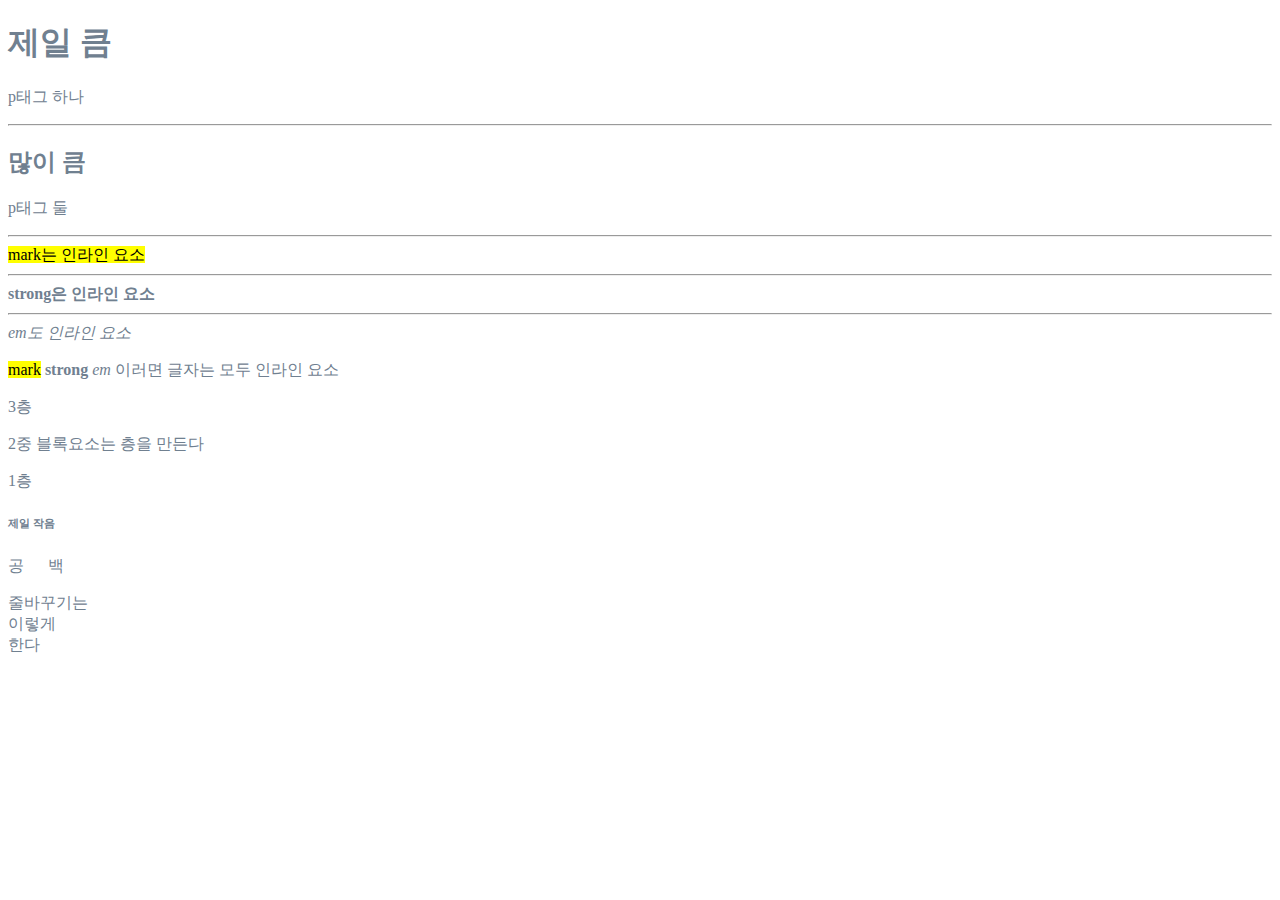
<file: HTMLpractice/index.html>
<!DOCTYPE html>
<html>
    <head>
        <meta charset="UTF-8">
        <title>대충 제목</title>
    </head>
    <body style="color:slategrey;">
        
        <h1>제일 큼</h1> <!--h1은 블록 레벨 요소-->
        <p>p태그 하나</p> <!--p는 블록 레벨 요소-->
        <hr><!--수평선-->

        <h2>많이 큼</h2>
        <p>p태그 둘</p>
        <hr/><!--수평선-->

        <mark>mark는 인라인 요소</mark><!--mark는 인라인 요소-->
        <hr>
        <strong>strong은 인라인 요소</strong><!--strong은 인라인 요소-->
        <hr>
        <em>em도 인라인 요소</em><!--em도 인라인 요소-->
        <p><mark>mark</mark> <strong>strong</strong> <em>em</em> 이러면 글자는 모두 인라인 요소</p>
        <p>3층<p>2중 블록요소는 층을 만든다</p>1층</p>

        <h6>제일 작음</h6>
        <p>공&nbsp;&nbsp;&nbsp;&nbsp;&nbsp;&nbsp;백</p>
        <p>줄바꾸기는<br>이렇게<br/>한다</p>

    </body>
</html>
</file>
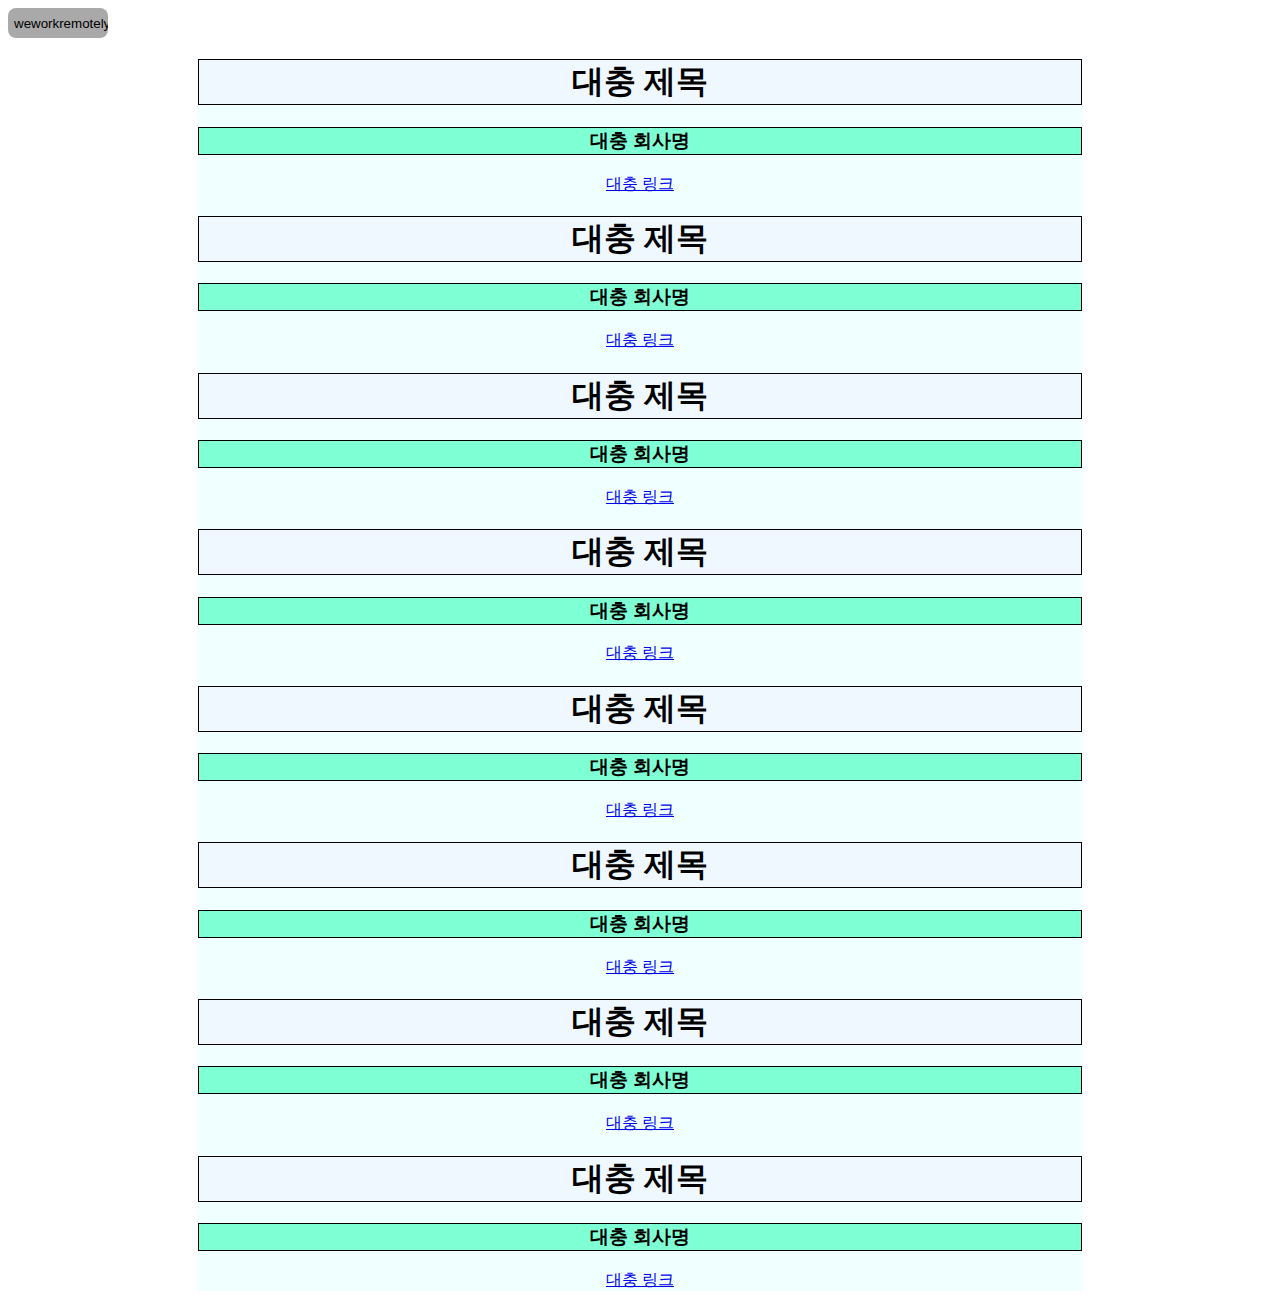
<file: HTMLpractice/asdsadsa.html>
<!DOCTYPE html>
<html>
<head>
    <meta charset="UTF-8">
    <meta http-equiv="X-UA-Compatible" content="IE=edge">
    <meta name="viewport" content="width=device-width, initial-scale=1.0">
    <title>my doc</title>
</head>
<body>
    <style>
        h1{
            background-color: aliceblue;
            border:1px black solid;
            text-align: center;
        }
        h3{
            background-color: aquamarine;
            border:1px black solid;
            text-align: center;
        }
        [type="button"]{ /*평상시*/
            width:100px; height:30px;
            background-color:darkgray;
            color:black;
            border:none; border-radius:8px;
        }
        [type="button"]:hover{ /*커서가 버튼위로 올라갔을때*/
            background-color: gray;
        }
        [type="button"]:active{ /*버튼을 클릭했을때*/
            background-color:dimgray;
        }

        .box-outer{
            width:70%;
            background-color: azure;
            margin:0 auto;
        }
        .box{
            width:70%;
            text-align: center;
        }
    </style>
    <div class="download_csv">
        <a href="[data-uri]" download>
            <input type="button" value="weworkremotely.csv">
        </a>
    </div>
    <div class="box-outer">
        <div style="width:100%; word-break:break-all;word-wrap:break-word;" class="box">
            <h1>대충 제목</h1>
            <h3>대충 회사명</h3>
            <a href="https://www.google.co.kr/">대충 링크</a>
            <h1>대충 제목</h1>
            <h3>대충 회사명</h3>
            <a href="https://www.google.co.kr/">대충 링크</a>
            <h1>대충 제목</h1>
            <h3>대충 회사명</h3>
            <a href="https://www.google.co.kr/">대충 링크</a>
            <h1>대충 제목</h1>
            <h3>대충 회사명</h3>
            <a href="https://www.google.co.kr/">대충 링크</a>
            <h1>대충 제목</h1>
            <h3>대충 회사명</h3>
            <a href="https://www.google.co.kr/">대충 링크</a>
            <h1>대충 제목</h1>
            <h3>대충 회사명</h3>
            <a href="https://www.google.co.kr/">대충 링크</a>
            <h1>대충 제목</h1>
            <h3>대충 회사명</h3>
            <a href="https://www.google.co.kr/">대충 링크</a>
            <h1>대충 제목</h1>
            <h3>대충 회사명</h3>
            <a href="https://www.google.co.kr/">대충 링크</a>
        </div>
    </div>
</body>
</html>
</file>
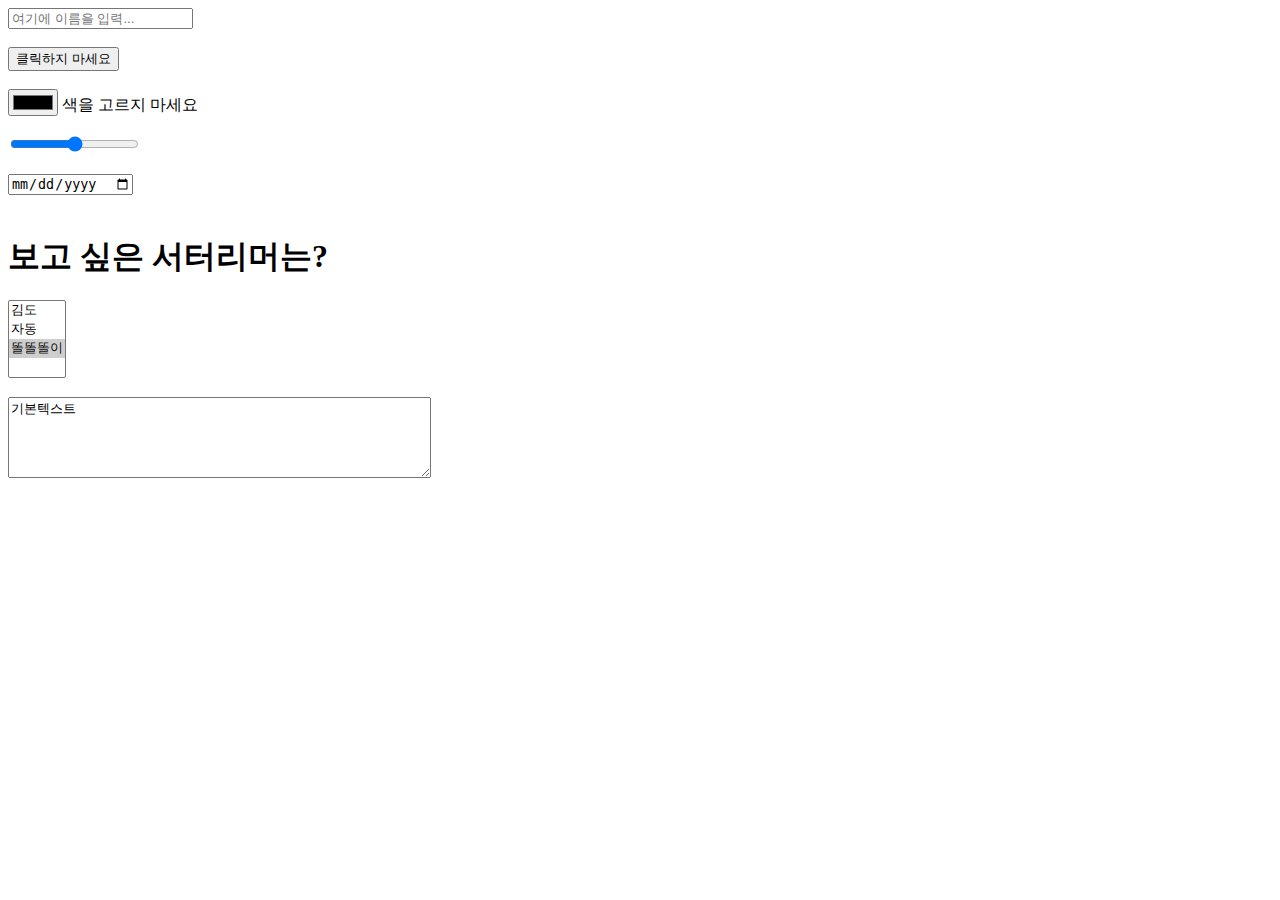
<file: HTMLpractice/htmlstudy3.html>
<!DOCTYPE html>
<html>
    <head>
        <meta charset="UTF-8">
        <title>대충 제목 3</title>
    </head>
    <body>
        <!--텍스트창-->
        <input name="yourname"
        type="text"
        placeholder="여기에 이름을 입력..."
        maxlength="10"/> <br><br>

        <!--버튼-->
        <input name="dontpushbutton"
        type="button"
        value="클릭하지 마세요"/> <br><br>

        <!--색깔 선택-->
        <input name="choosecolor"
        type="color"/> 색을 고르지 마세요 <br><br>

        <!--슬라이드 바-->
        <input name="slidebar0to100"
        type="range"
        max="100" min="0" step="10"/> <br><br>

        <!--날짜 선택-->
        <input type="date"/> <br><br>

        <h1>보고 싶은 서터리머는?</h1>
        <!--목록 선택--><!--multiple: 여러개 고를수 있는 펼처진 메뉴-->
        <select name="streamer" multiple>
            <option value="김도">김도</option>
            <option value="자동">자동</option>
            <option value="똘똘똘이" selected>똘똘똘이</option>
        </select>
        <br><br>

        <!--텍스트 박스-->
        <textarea name="letter"
        rows="5"
        cols="50">기본텍스트</textarea>
    </body>
</html>
</file>
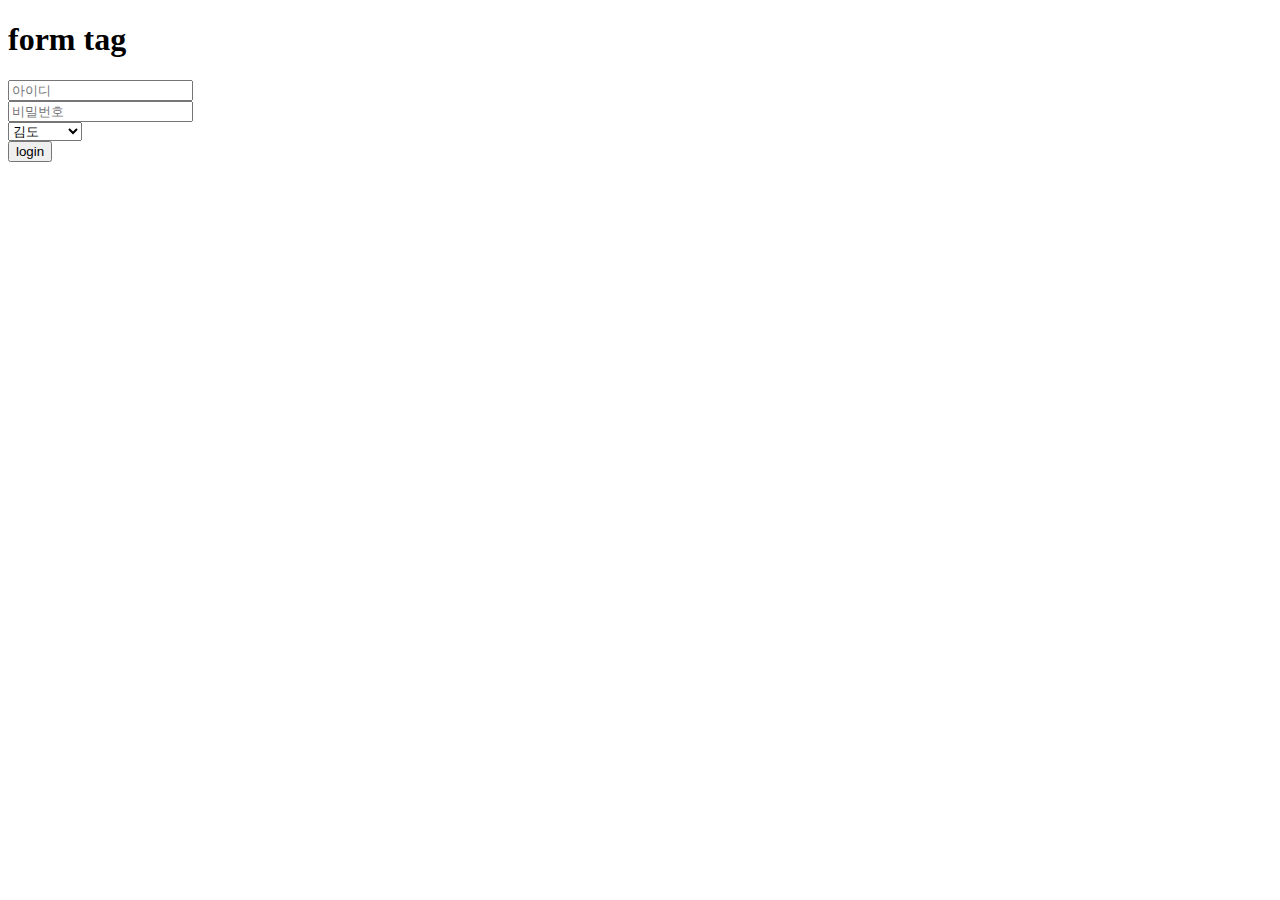
<file: HTMLpractice/htmlstudy4.html>
<!DOCTYPE html>
<html>
    <head>
        <meta charset="UTF-8" http-equiv="x-ua-compatible" content="IE=edge">
        <meta name="author" content="나">
        <meta name="keywords" content="html metatag">
        <meta name="description" content="메타태그에 대해">
        <!--뷰포트 설정: 보는 기기에 크기 맞추기, 배율 1.0으로 맞추기-->
        <meta name="viewport" content="width=device-width, initial-scale=1.0">
        <title>대충 제목4</title>
    </head>
    <body>
        <h1>form tag</h1>
        <!--post:서버에 보내서 작업수행 / get:서버에서 가져옴-->
        <form action="serverfilename.php" method="POST">
            <input type="text" placeholder="아이디" name="id">
            <br>
            <input type="text" placeholder="비밀번호" name="password">
            <br>
            <select name="streamer">
                <option value="김도">김도</option>
                <option value="똘똘똘이">똘똘똘이</option>
                <option value="자동">자동</option>
            </select>
            <br>
            <input type="submit" value="login">
        </form>
    </body>
</html>
</file>
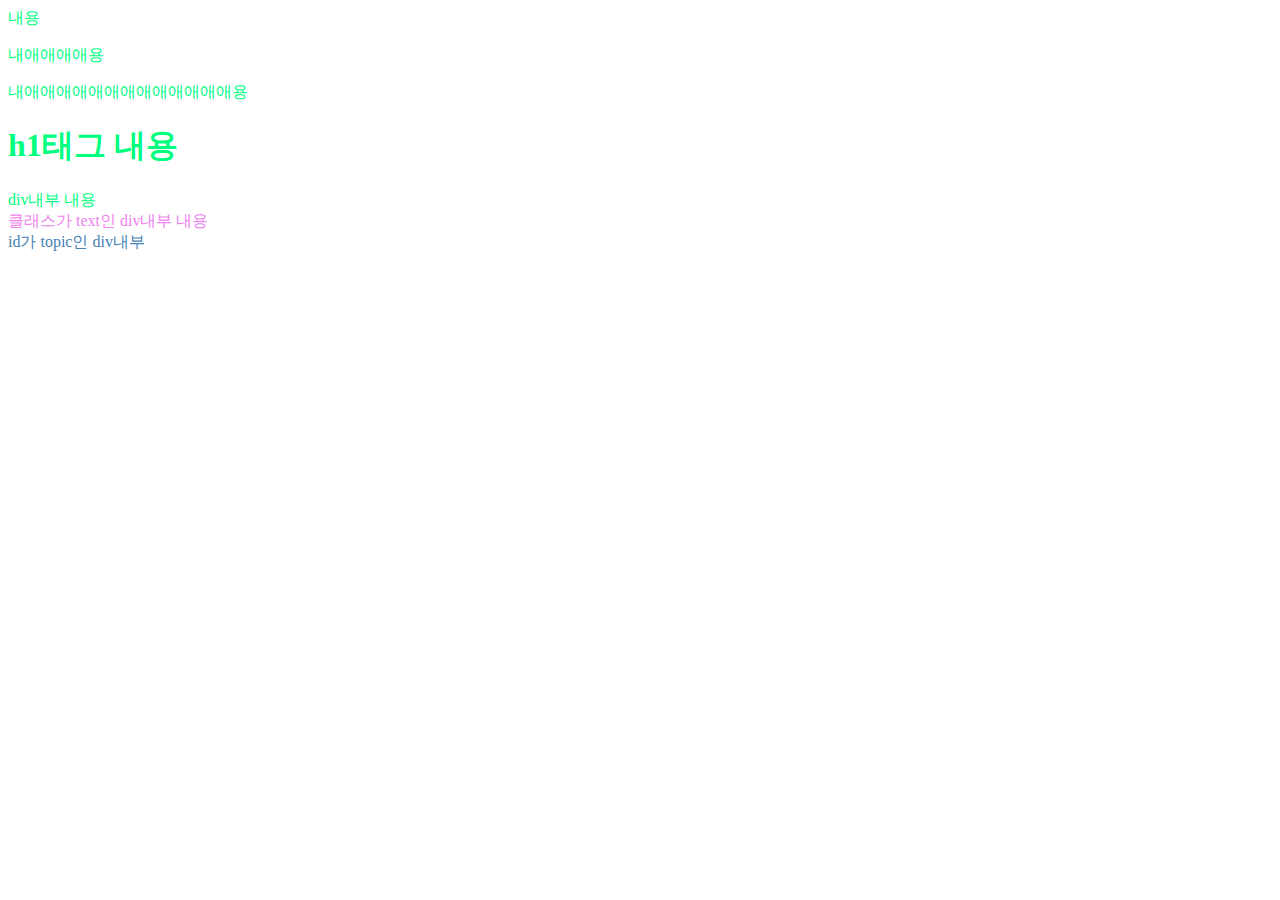
<file: HTMLpractice/test.html>
<!DOCTYPE html>
<html>
    <head>
        <meta charset="UTF-8">
        <title>제목</title>
    </head>
    <body style="color:springgreen;"><!--인라인 스타일 이용-->
        내용
        <style>/*스타일 태그 이용*/
               /*이 안은 css코드*/
            p{
                color:skyblue;
            }
        </style>
        <p>내애애애애용</p>

        <link href="./cssstudy.css" rel="stylesheet"><!--파일간 연결-->
        <p>내애애애애애애애애애애애애애용</p>
        <h1>h1태그 내용</h1>
        <div>
            div내부 내용
        </div>

        <div class="text">
            클래스가 text인 div내부 내용
        </div>

        <div id="topic">
            id가 topic인 div내부
        </div>
        

    </body>
</html>
</file>
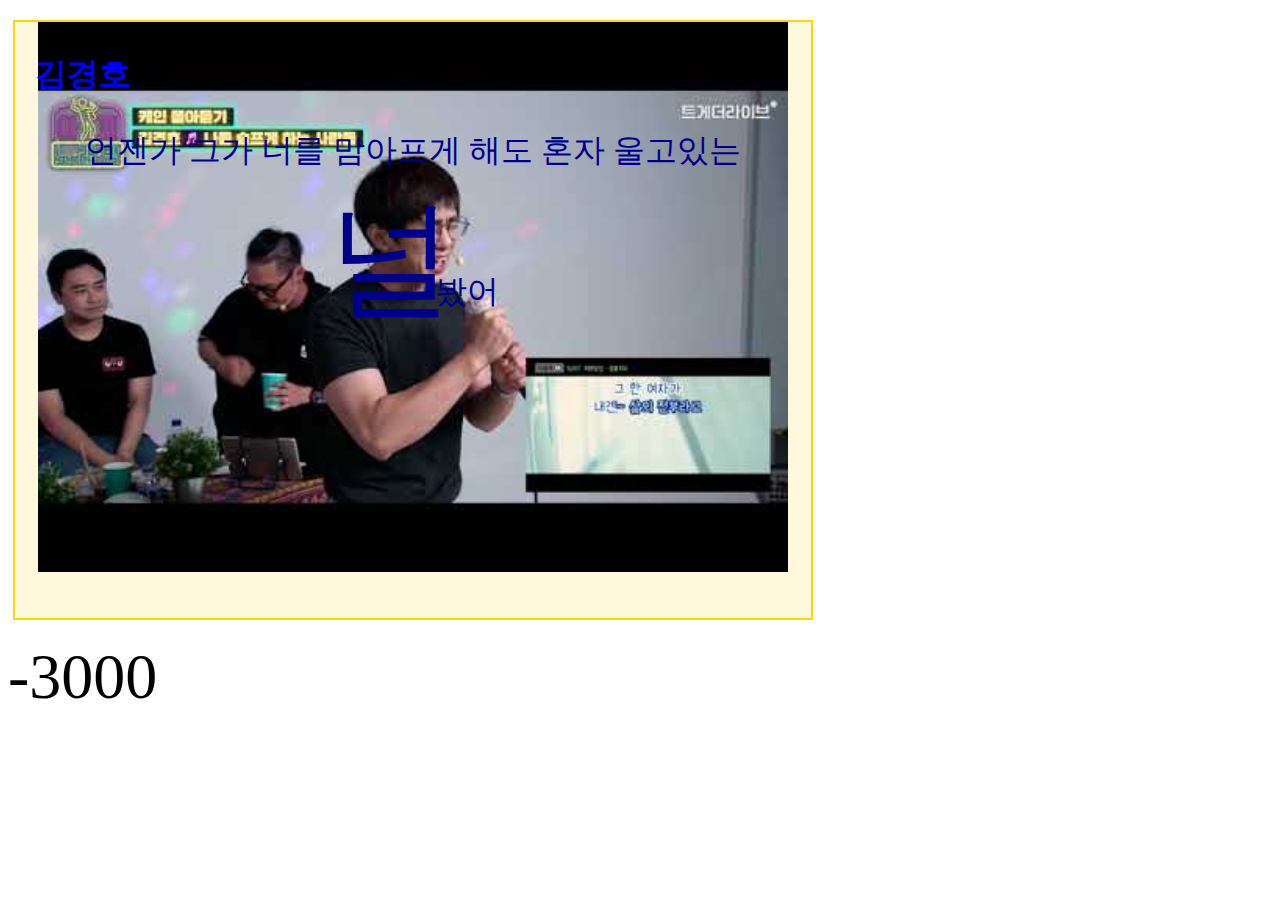
<file: HTMLpractice/test2.html>
<!DOCTYPE html>
<html>
<head>
    <meta charset="UTF-8">
    <meta http-equiv="X-UA-Compatible" content="IE=edge">
    <meta name="viewport" content="width=device-width, initial-scale=1.0">
    <title>제목</title>
</head>
<body>
    <link href="./cssstudy2.css" rel="stylesheet">
    <div>
        <h1>김경호</h1>
        <p>언젠가 그가 너를 맘아프게 해도 혼자 울고있는 <span>널</span> 봤어</p>
    </div>
    <span>-3000</span>
</body>
</html>
</file>
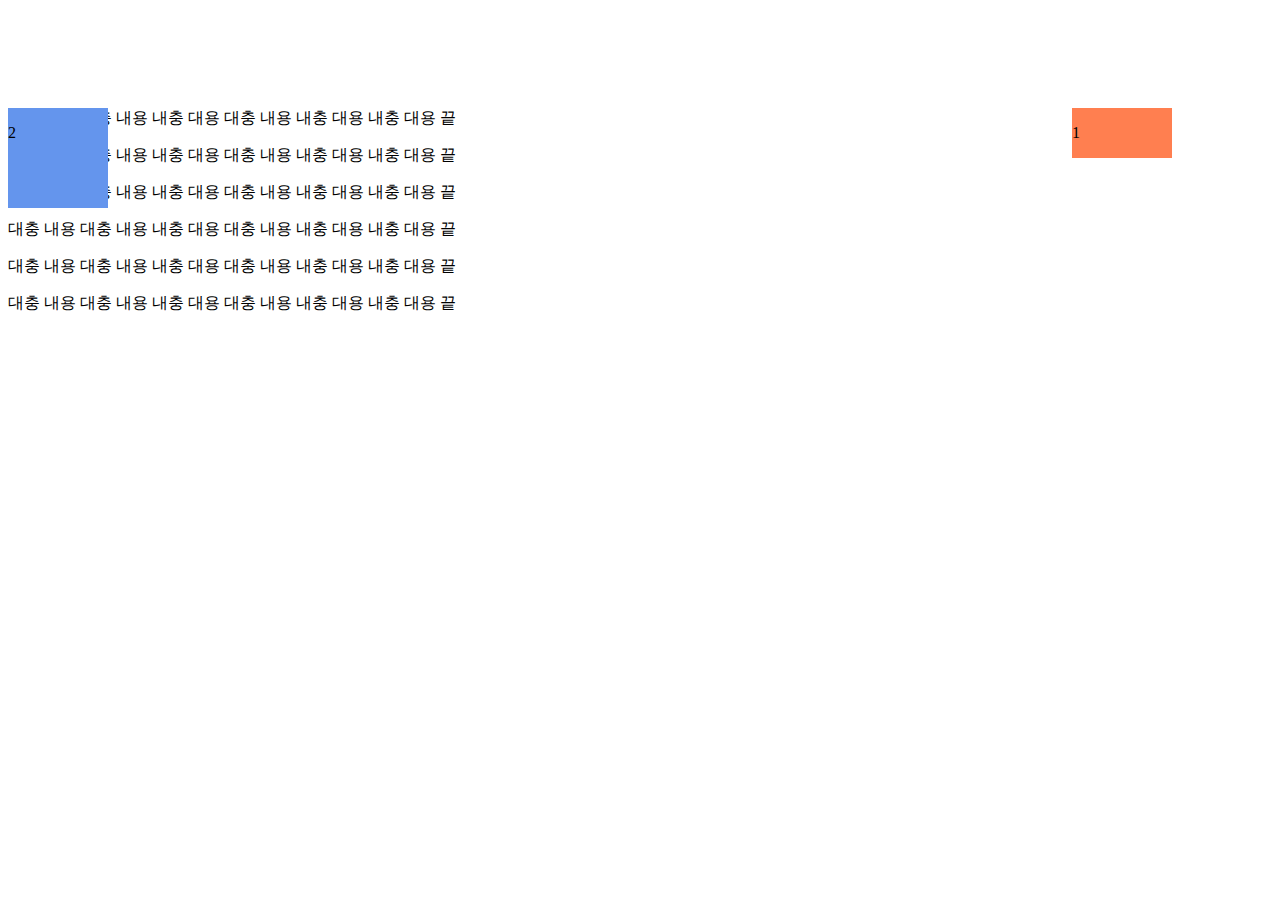
<file: HTMLpractice/test3.html>
<!DOCTYPE html>
<html>
<head>
    <meta charset="UTF-8">
    <meta http-equiv="X-UA-Compatible" content="IE=edge">
    <meta name="viewport" content="width=device-width, initial-scale=1.0">
    <link href="./cssstudy3.css" rel="stylesheet">
    <title>대충 제목</title>
</head>
<body>
    <div id="a">
        <p>1</p>
    </div>
    <div id="b">
        <p>2</p>
    </div>
    <p>대충 내용 대충 내용 내충 대용 대충 내용 내충 대용 내충 대용 끝 </p>
    <p>대충 내용 대충 내용 내충 대용 대충 내용 내충 대용 내충 대용 끝 </p>
    <p>대충 내용 대충 내용 내충 대용 대충 내용 내충 대용 내충 대용 끝 </p>
    <p>대충 내용 대충 내용 내충 대용 대충 내용 내충 대용 내충 대용 끝 </p>
    <p>대충 내용 대충 내용 내충 대용 대충 내용 내충 대용 내충 대용 끝 </p>
    <p>대충 내용 대충 내용 내충 대용 대충 내용 내충 대용 내충 대용 끝 </p>

</body>
</html>
</file>
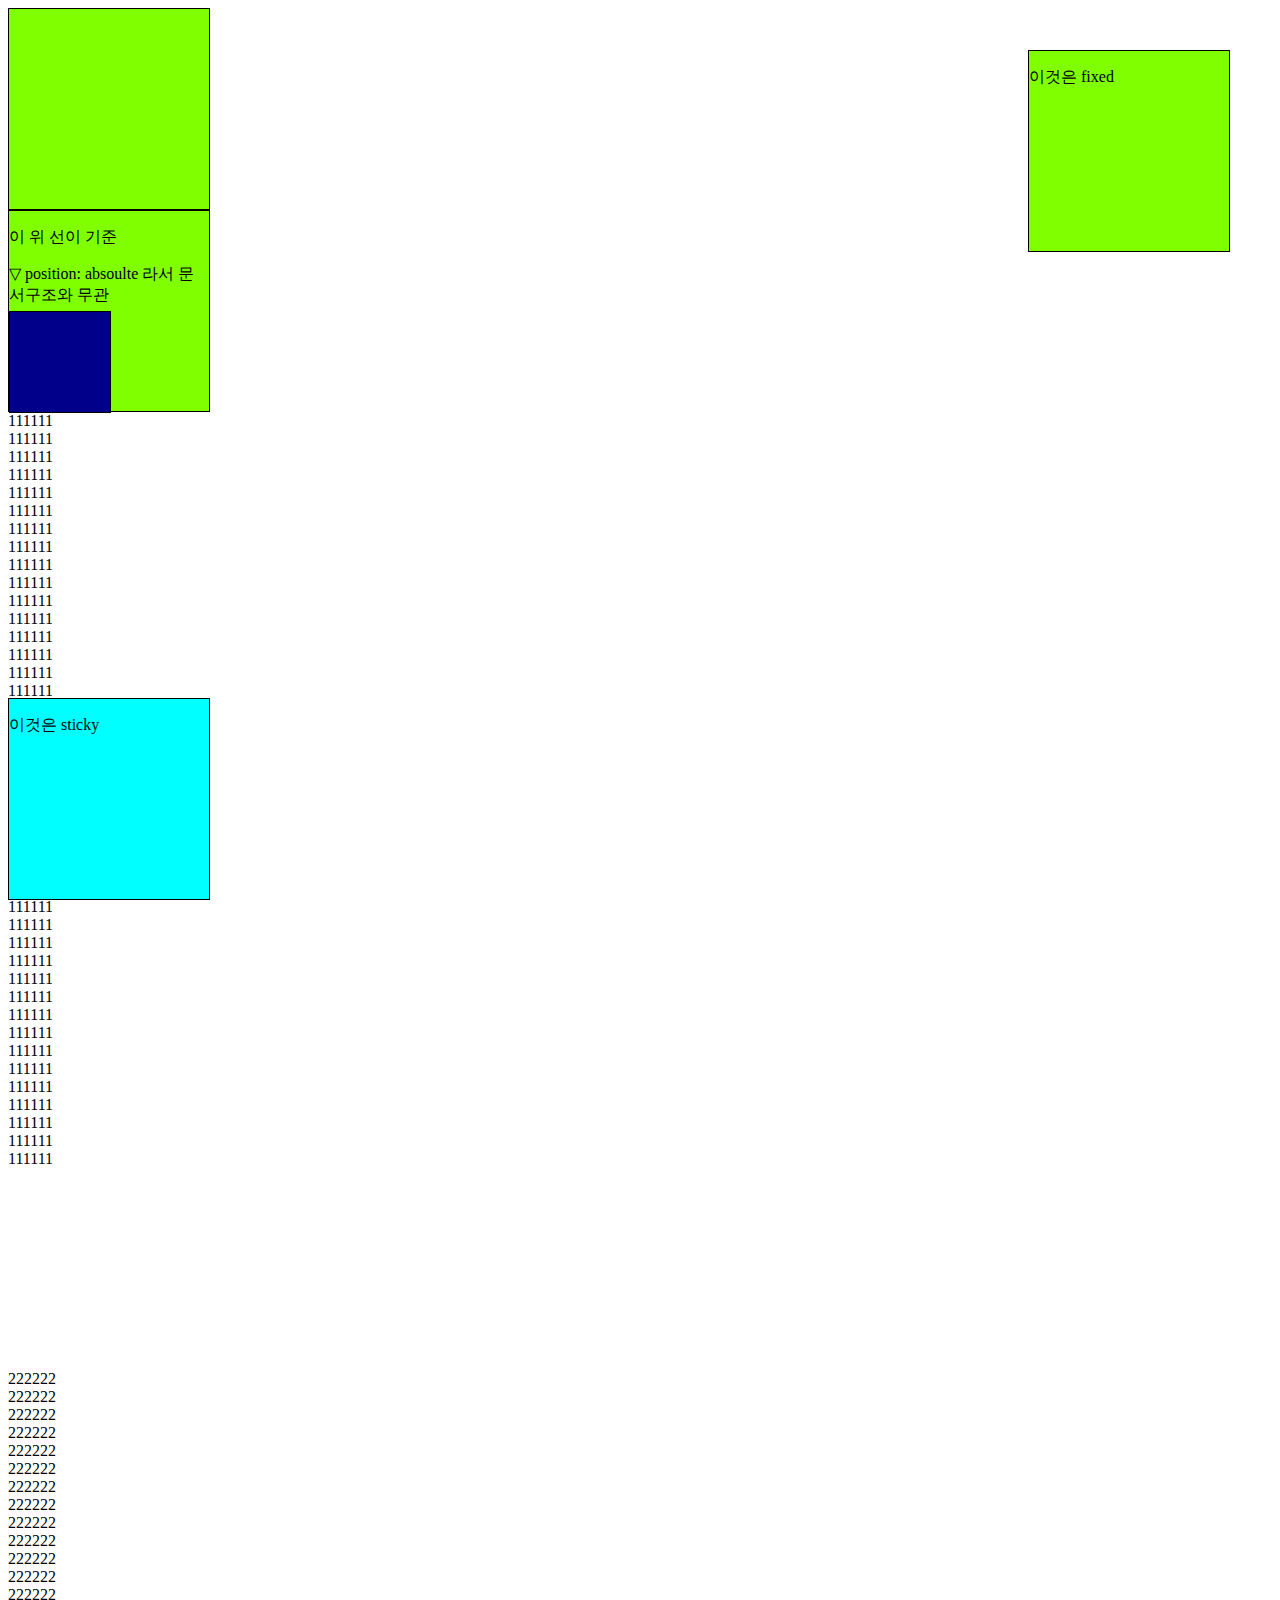
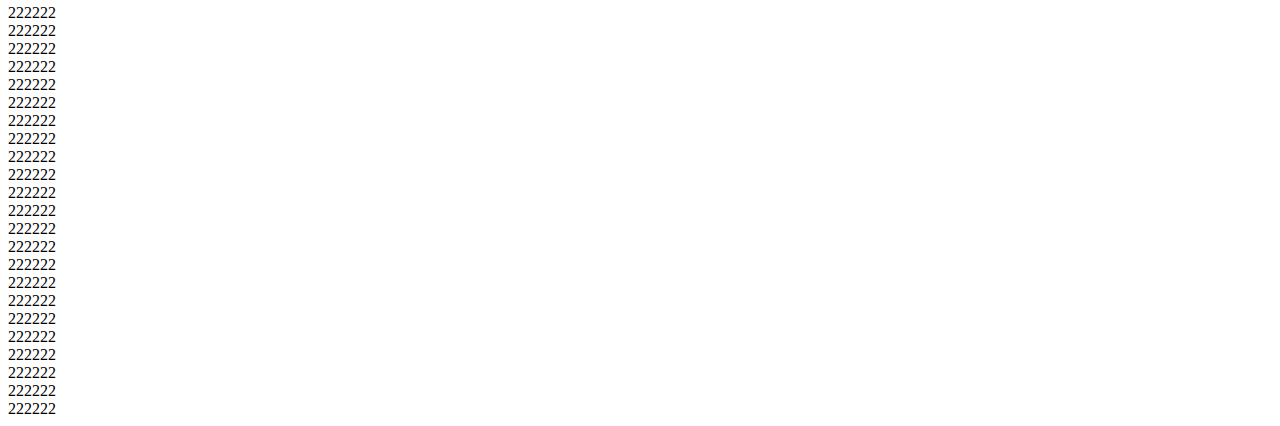
<file: HTMLpractice/test4.html>
<!DOCTYPE html>
<html lang="kor">
<head>
    <meta charset="UTF-8">
    <meta http-equiv="X-UA-Compatible" content="IE=edge">
    <meta name="viewport" content="width=device-width, initial-scale=1.0">
    <title>내 페이지</title>
    <link href="cssstudy4.css" rel="stylesheet">
</head>
<body>
    <div></div>
    <div>
        <p>이 위 선이 기준</p>
        <div class="abs"></div>
        <p>▽ position: absoulte 라서 문서구조와 무관</p>
    </div>

    <span>
        111111<br>111111<br>111111<br>111111<br>111111<br>111111<br>
        111111<br>111111<br>111111<br>111111<br>111111<br>111111<br>
        111111<br>111111<br>111111<br>111111<br>111111<br>111111<br>
        111111<br>111111<br>111111<br>111111<br>111111<br>111111<br>
        111111<br>111111<br>111111<br>111111<br>111111<br>111111<br>
        111111<br>111111<br>111111<br>111111<br>111111<br>111111<br>
        111111<br>111111<br>111111<br>111111<br>111111<br>111111<br>
    </span>
    <div class="pos"><p>이것은 fixed</p></div>
    <div class="fasd"><p>이것은 sticky</p></div>
    <span>
        222222<br>222222<br>222222<br>222222<br>222222<br>222222<br>
        222222<br>222222<br>222222<br>222222<br>222222<br>222222<br>
        222222<br>222222<br>222222<br>222222<br>222222<br>222222<br>
        222222<br>222222<br>222222<br>222222<br>222222<br>222222<br>
        222222<br>222222<br>222222<br>222222<br>222222<br>222222<br>
        222222<br>222222<br>222222<br>222222<br>222222<br>222222<br>
    </span>
</body>
</html>
</file>
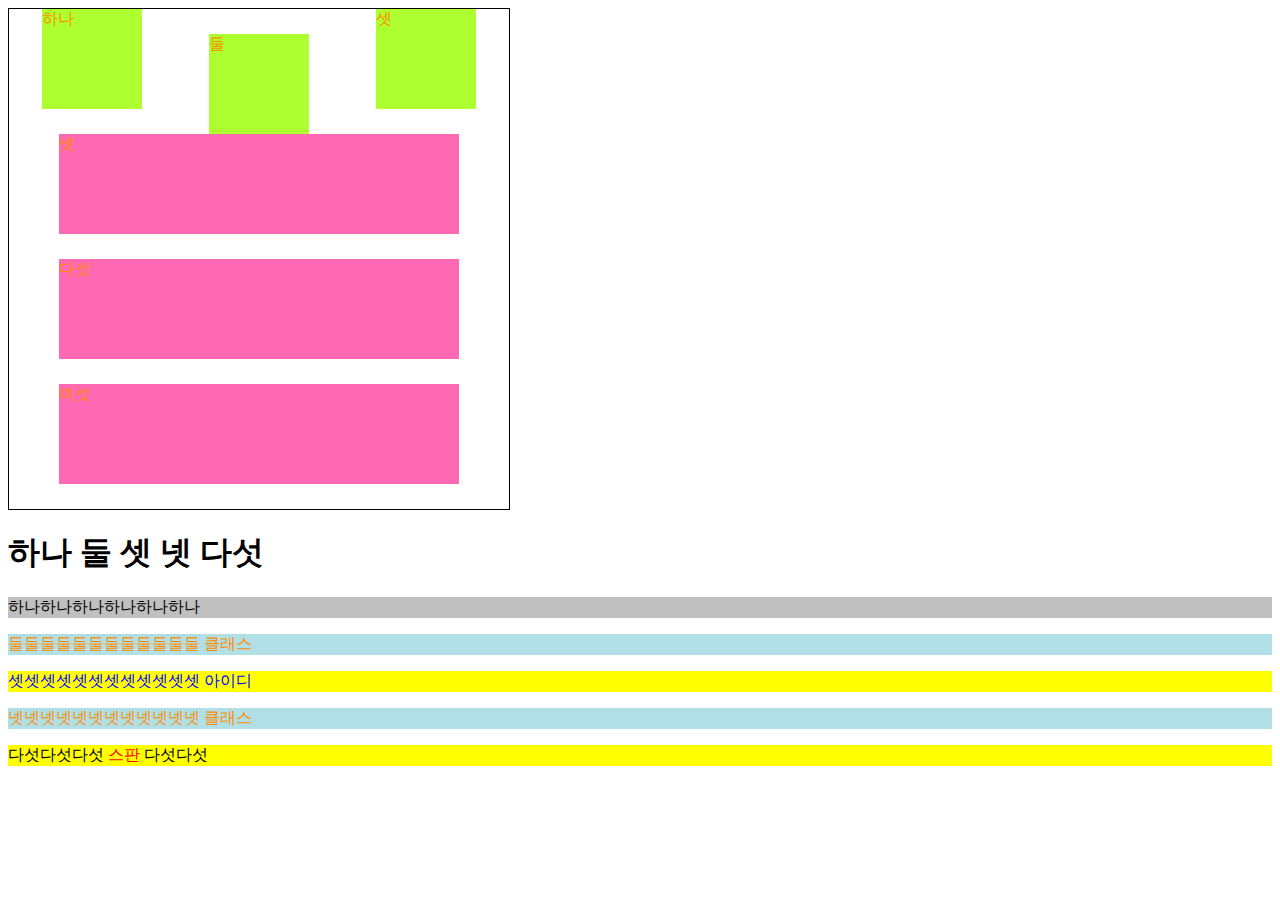
<file: HTMLpractice/test5.html>
<!DOCTYPE html>
<html>
    <head>
        <meta charset="UTF-8">
        <title>나의 페이지</title>
        <link href="cssstudy5.css" rel="stylesheet">
    </head>
    <body>
        <div class="container">
            <div class="item">하나</div>
            <div class="item self">둘</div>
            <div class="item">셋</div>
            <div class="item2">넷</div>
            <div class="item2">다섯</div>
            <div class="item2">여섯</div>
        </div>
        <h1>하나 둘 셋 넷 다섯</h1>
        <p>하나하나하나하나하나하나</p>
        <p class="text">둘둘둘둘둘둘둘둘둘둘둘둘 클래스</p>
        <p id="unique">셋셋셋셋셋셋셋셋셋셋셋셋 아이디</p>
        <p class="text">넷넷넷넷넷넷넷넷넷넷넷넷 클래스</p>
        <p>다섯다섯다섯<span> 스판 </span>다섯다섯</p>
    </body>
</html>
</file>
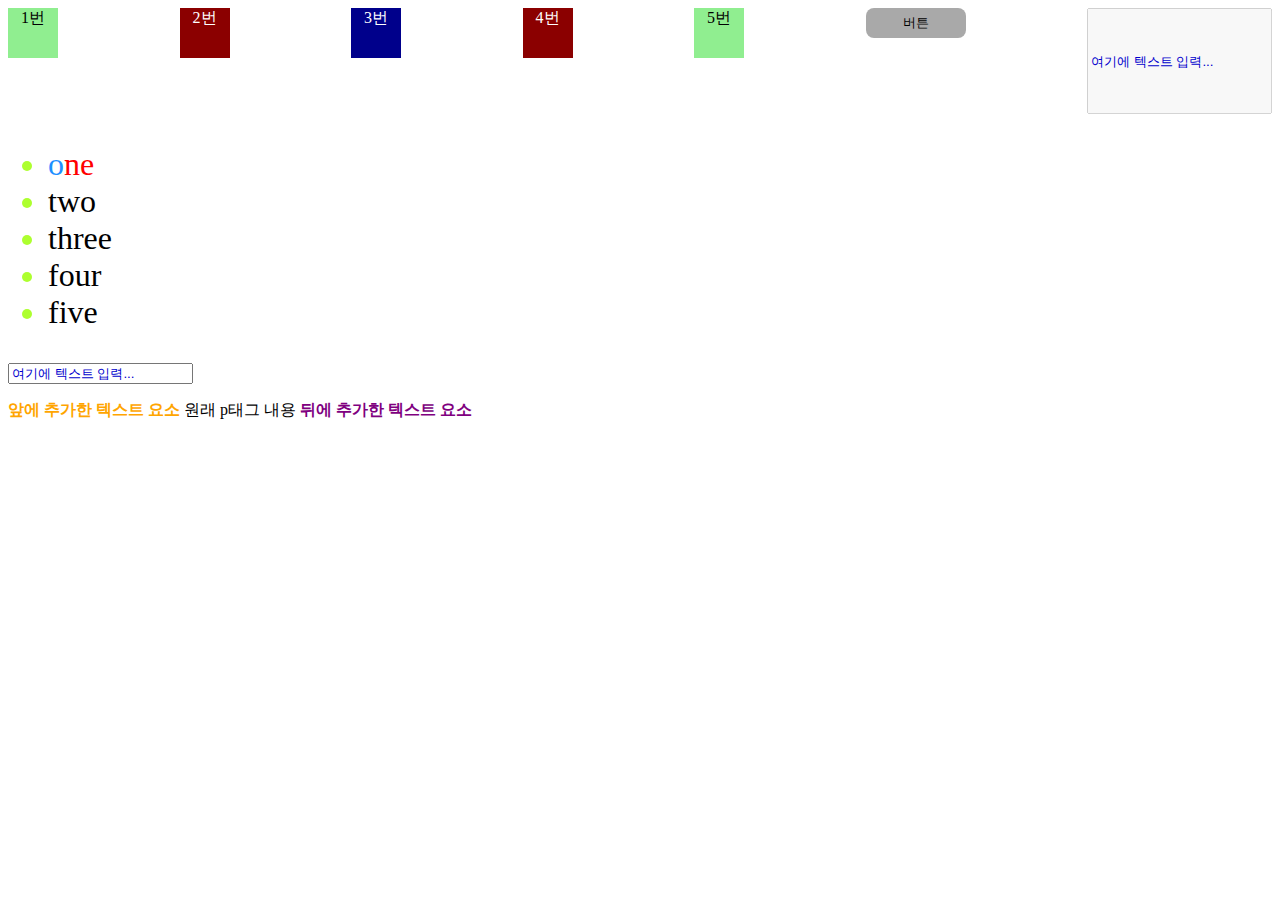
<file: HTMLpractice/test6.html>
<!DOCTYPE html>
<html>
<head>
    <meta charset="UTF-8">
    <meta http-equiv="X-UA-Compatible" content="IE=edge">
    <meta name="viewport" content="width=device-width, initial-scale=1.0">
    <title>내 문서</title>
    <link href="cssstudy6.css" rel="stylesheet">
</head>
<body>
    <div class="의사클래스">
        <div class="box">1번</div>
        <div class="box">2번</div>
        <div class="box">3번</div>
        <div class="box">4번</div>
        <div class="box">5번</div>
        <input type="button" value="버튼">
        <input type="text" placeholder="여기에 텍스트 입력..." disabled>
    </div>
    <div class="의사요소">
        <ul>
            <li>one</li>
            <li>two</li>
            <li>three</li>
            <li>four</li>
            <li>five</li>
        </ul>
        <input type="text" placeholder="여기에 텍스트 입력...">
        <p>원래 p태그 내용</p>
    </div>
</body>
</html>
</file>
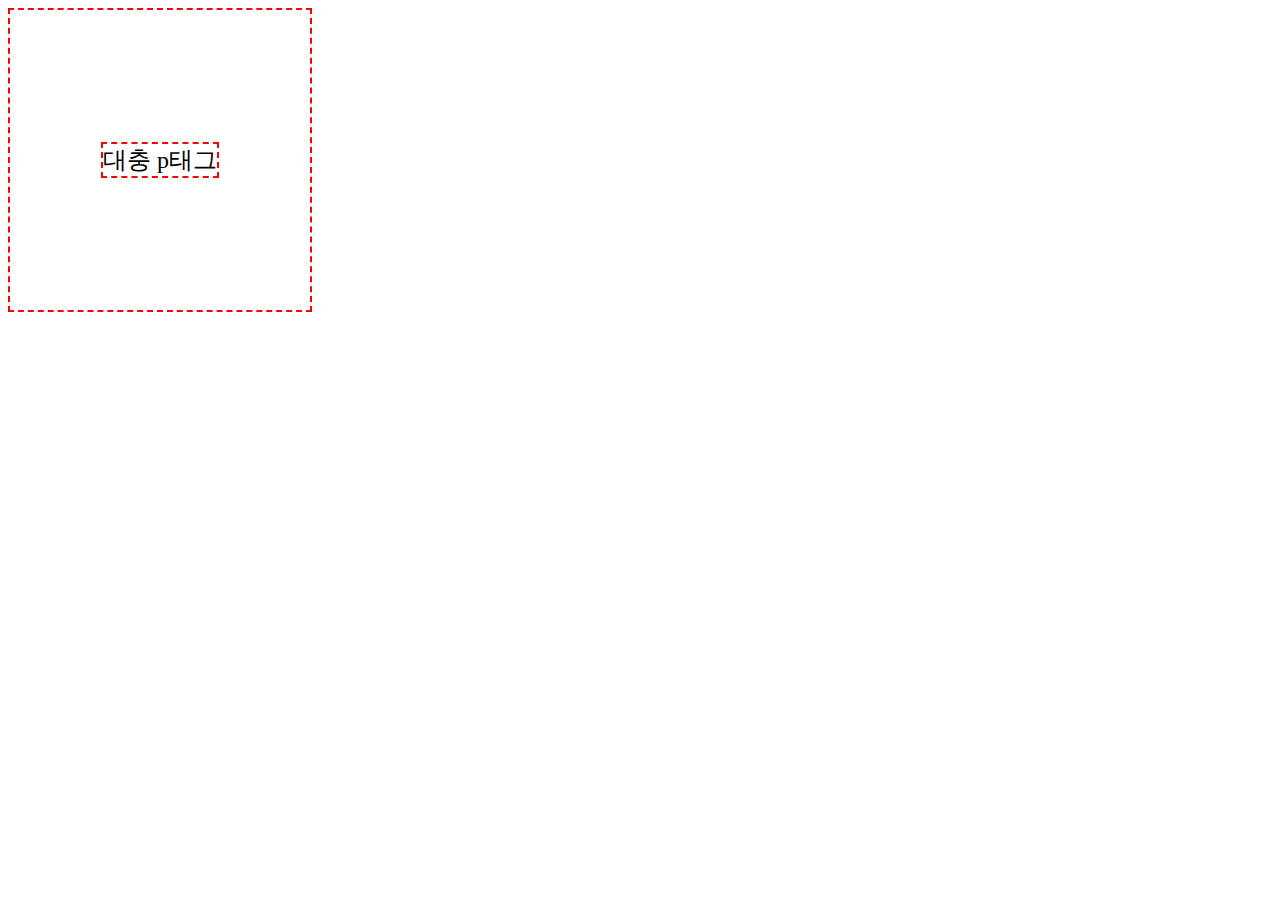
<file: HTMLpractice/test7.html>
<!DOCTYPE html>
<html>
    <head>
        <meta charset="UTF-8">
        <title>그냥 문서</title>
        <link href="cssstudy7.css" rel="stylesheet">
    </head>
    <body>
        <div>
            <p>대충 p태그</p>
        </div>
    </body>
</html>
</file>
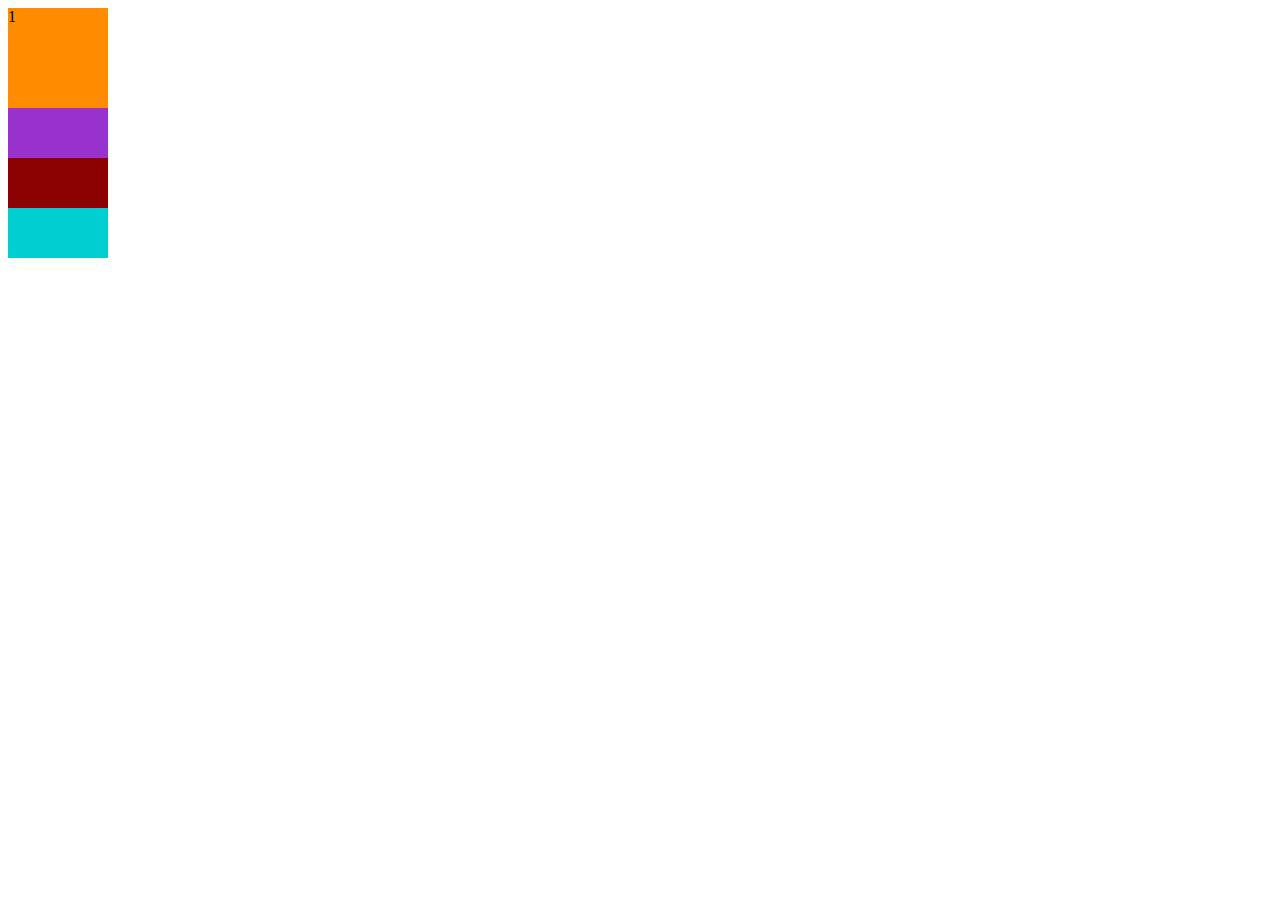
<file: HTMLpractice/test8.html>
<!DOCTYPE html>
<html>
<head>
    <meta charset="UTF-8">
    <title>문서</title>
    <link href="cssstudy8.css" rel="stylesheet">
</head>
<body>
    <div class="first">1</div>
    <div class="second">2</div>
    <div class="third">3</div>
    <div class="fourth">4</div>
</body>
</html>
</file>
<file: HTMLpractice/cssstudy.css>
*{/*전체 선택자*/
    color: blue;
}

p{/*태그 선택자*/
    color: red;
}

.text{/*클래스 선택자(클래스는 중복가능)*/
    color:violet;
}

#topic{/*id 선택자(id는 고유)*/
    color:steelblue;
}

h1,p,div{/*그룹 선택자*/
    color:springgreen;
}

/* 선택자 우선순위: 아이디>클래스>태그 */
</file>
<file: HTMLpractice/cssstudy2.css>
*{
    font-family: Times, monospace, serif;
}
html{
    font-size: 16px;
}
h1{
    /* font-size: 32px; */
    font-size: 2rem; /*16x2*/
    color:blue;
}
p{
    /* font-size: 16px; */
    font-size: 2rem; /*16x2*/
    text-align: center; /*가운데 정렬*/
    color:darkblue
}
div{
    /* border: 2px solid gold; 한번에 할수도 나눠서 할수도 있다*/
    border-color: gold;
    border-width: 2px;
    border-style: solid;
    /* display: none; 안보이게 하기*/

    padding-top: 10px; /*내부 여백 추가*/
    padding-bottom: 10px;
    padding-left: 20px;
    padding-right: 20px;
    /* padding: 10px 20px 30px 40px;(top right bottom left) 이렇게도 가능*/
    
    margin-top: 20px;/*외부 여백 추가*/
    margin-bottom: 20px;
    margin-left: 5px;
    margin-right: 5px;
    /* margin: 10px 20px 30px 40px;(top right bottom left) 이렇게도 가능*/

    width: 800px;
    height: 600px;
    
    /* box-sizing: content-box; 기본값: 박스크기=너비높이+여백*/
    box-sizing: border-box;/*박스크기=너비높이*/

    /* background: cornsilk no-repeat url(./kyungho.jpg); 이렇게 해도 된다*/
    background-color: cornsilk;
    background-image: url(./kyungho.jpg);
    background-repeat: no-repeat; /*이미지 반복X*/
    background-position: center top; /*중앙 위 정렬*/
    background-size: 750px 550px;
    /* background-size: cover; 이미지 비율이 깨지지 않는 선에서 최대사이즈*/
    /* background-size: contain; 이미지가 찌그러지거나 잘리지 않는선에서 최대사이즈*/
}
span{
    font-size: 4em; /*상위태그의 4배*/
    display:inline-block;
    width:100px; height:100px; /*크기지정하려면 인라인요소는 inline-block 필요*/
}
</file>
<file: HTMLpractice/cssstudy3.css>
#a{
    width: 100px;
    height: 50px;
    background-color: coral;
    float:right;
    position:relative; top:100px; right:100px;
}
#b{
    width: 100px;
    height: 100px;
    background-color:cornflowerblue;
    float:left;
    position:relative; top:100px;
}
p{
    clear:left;
}
</file>
<file: HTMLpractice/cssstudy4.css>
div{
    width:200px; height:200px;
    background-color: chartreuse;
    position:relative;            /*문서흐름 따름*/
    border:1px solid black;
}
.abs{
    width:100px; height:100px;
    background-color:darkblue;
    position:absolute; top:100px; /*문서흐름과 무관*/
}
.pos{
    width:200px; height:200px;
    background-color: chartreuse;
    position:fixed; top:50px; right:50px; /*위치 고정*/
}
.fasd{
    width:200px; height:200px;
    background-color:cyan;
    position:sticky; top:0px; bottom:0px; /*문서흐름에 배치후 스크롤따라 움직임*/
}
</file>
<file: HTMLpractice/cssstudy5.css>
.item{
    width:100px; height:100px;
    background-color: greenyellow;
}
.item2{
    width:400px; height:100px;
    background-color: hotpink;
}
.container{
    width:500px; height:500px;
    border: 1px black solid;
    display:flex; /*본인방향으로 요소 배치(기본:가로)*/
    flex-direction: row; /*기본값*/
    justify-content:space-around; /*around between evenly*/
    align-items:flex-start;
    flex-wrap: wrap; /*줄넘김 허용*/
}
.self{
    align-self: flex-end; /*부모속성을 받지 않고 따로 처리할때*/
}
[class*="t"]{ /*t를 포함*/
    color:darkorange;
}
[class$="xt"]{ /*xt로 끝나는*/
    color:darkorange;
}
[id^="uni"]{ /*uni로 시작하는*/
    color: blue;
}

body span{ /*body 안의 span*/
    color: red;
}
body > span{ /*span이 body의 바로 아래단계에 있지 않기 때문에 안됨*/
    color: peru;
}
h1 ~ p{ /*h1뒤에 p*/
    background-color: powderblue;
}
h1 + p{ /*h1뒤에 바로 뒤따르는 p*/
    background-color:silver
}
.text + p{ /*text클래스 뒤에 바로 뒤따르는 p*/
    background-color: yellow;
}
</file>
<file: HTMLpractice/cssstudy6.css>
[type="button"]{ /*평상시*/
    width:100px; height:30px;
    background-color:darkgray;
    color:black;
    border:none; border-radius:8px;
}
[type="button"]:hover{ /*커서가 버튼위로 올라갔을때*/
    background-color: gray;
}
[type="button"]:active{ /*버튼을 클릭했을때*/
    background-color:dimgray;
}
input:focus{ /*텍스트박스에 포커스 활성화시*/
    background-color: ghostwhite;
    color:blue;
}
input:disabled{ /*텍스트박스가 비활성화 됐을 시*/
    height:100px;
}

[class="의사클래스"]{
    display:flex;
    justify-content: space-between;
}
.box{
    width:50px; height:50px;
    background-color: lightgreen; color:black;
    text-align: center;
}
.box:nth-child(3){ /*3번째요소만*/
    background-color: darkblue; color:white;
}
.box:nth-child(2n){ /*2n번째 요소만: 수식 가능*/
    background-color:darkred; color:white;
}

ul{
    font-size: 32px;
}
li::marker{ /*마커*/
    color:greenyellow;
}
ul::first-line{ /*첫줄*/
    color:red;
}
ul::first-letter{ /*첫글자*/
    color:dodgerblue;
}
input::placeholder{/*텍스트창 안의 placeholder*/
    color:mediumblue;
}
p::before{/*앞에 추가*/
    content:"앞에 추가한 텍스트 요소 ";
    color:orange;
    font-weight: 1000;
}
p::after{/*뒤에 추가*/
    content:" 뒤에 추가한 텍스트 요소 ";
    color:purple;
    font-weight: 1000;
}
</file>
<file: HTMLpractice/cssstudy7.css>
div{
    display:flex;
    justify-content: center;
    align-items: center;
    width:300px; height:300px;

    color:darkorange;
    font-size:24px;
    border:2px dashed red;
}/*color font-size는 하위요소에도 적용:상속*/

p{
    color: initial;   /*initial: 기본값을 쓰겠다*/
    border: inherit;  /*inherit:상속받아서 쓰겠다*/
    font-size: unset; /*unset: 상속받는건 받고 아닌건 초기값을 쓰겠다*/
}
</file>
<file: HTMLpractice/cssstudy8.css>
div{
    width:100px; height:100px; position:relative;
}
div:nth-child(1){background-color: darkorange;}
div:nth-child(2){background-color: darkorchid; bottom:50px;}
div:nth-child(3){background-color: darkred; bottom:100px;}
div:nth-child(4){background-color: darkturquoise; bottom:150px;}
.first{ z-index: 4;}
.second{ z-index: 3;}
.third{ z-index: 2;}
.fourth{ z-index: 1;}
/*숫자가 높을수록 위: position요소에 대해서 조정*/
</file>
